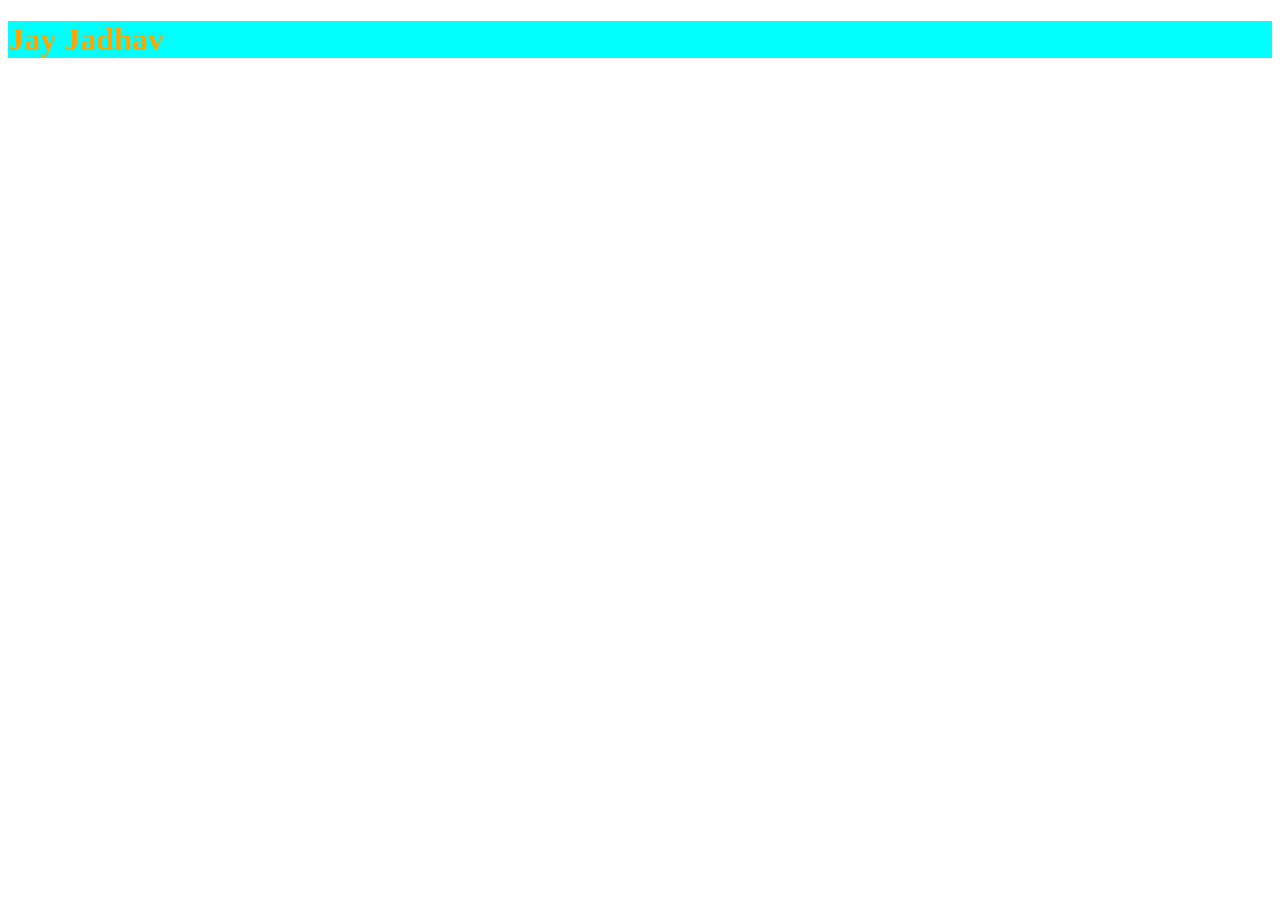
<file: 03_CSS_color/index.html>
<!DOCTYPE html>
<html lang="en">
<head>
    <meta charset="UTF-8">
    <meta name="viewport" content="width=device-width, initial-scale=1.0">
    <link rel="stylesheet" href="style.css">
    <title>colors in css</title>
</head>
<body>
    <h1>Jay Jadhav</h1>
</body>
</html>
</file>
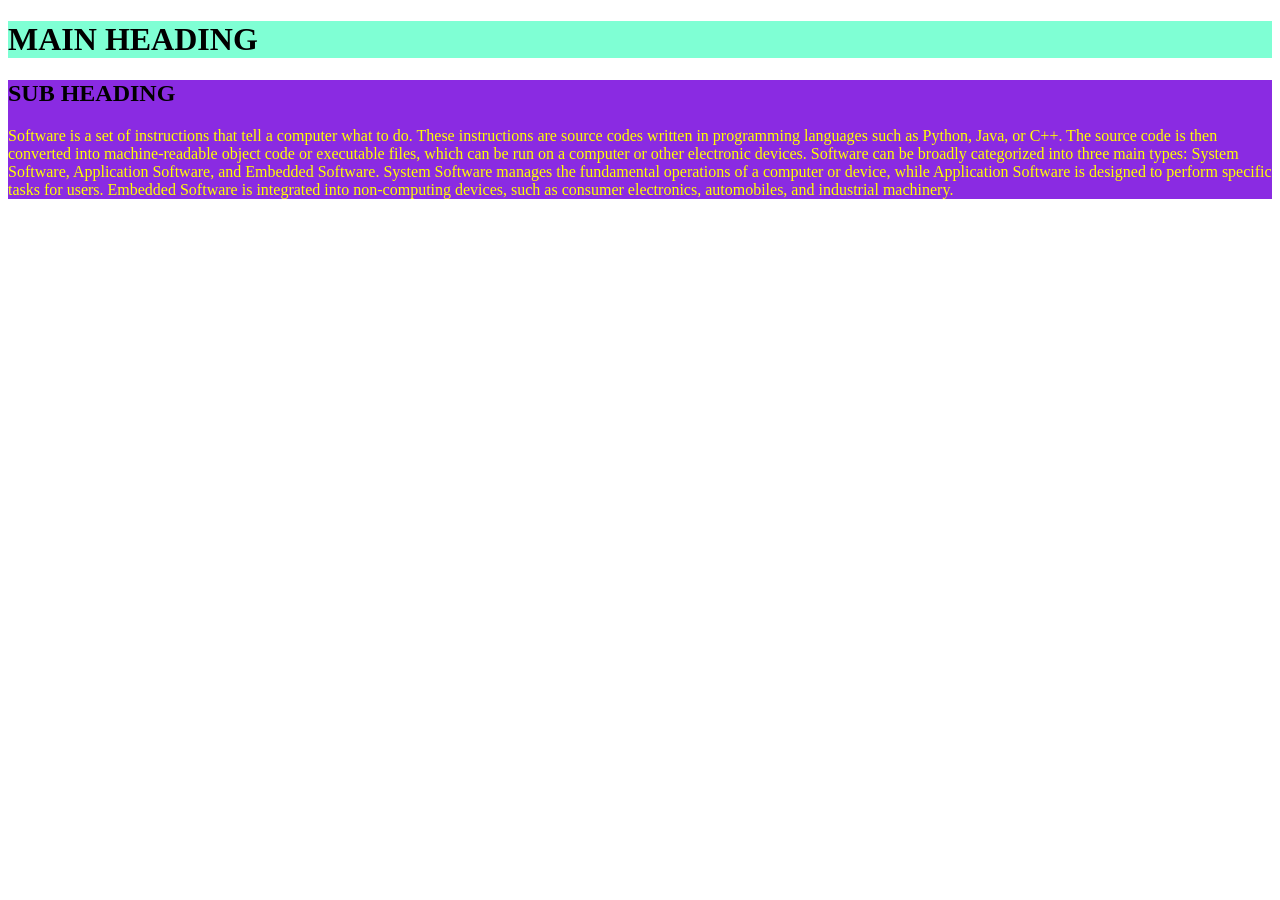
<file: 04_CSS_selector/index.html>
<!DOCTYPE html>
<html lang="en">
<head>
    <meta charset="UTF-8">
    <meta name="viewport" content="width=device-width, initial-scale=1.0">
    <link rel="stylesheet" href="style.css">
    <title>Document</title>
</head>
<body>
    <div id="main-heading">
        <h1>MAIN HEADING</h1>
    </div>

    <div class="main-section">
            <h2>SUB HEADING</h2>
            <p>Software is a set of instructions that tell a computer what to do. These instructions are source codes written in programming languages such as Python, Java, or C++. The source code is then converted into machine-readable object code or executable files, which can be run on a computer or other electronic devices. Software can be broadly categorized into three main types: System Software, Application Software, and Embedded Software. System Software manages the fundamental operations of a computer or device, while Application Software is designed to perform specific tasks for users. Embedded Software is integrated into non-computing devices, such as consumer electronics, automobiles, and industrial machinery. </p>
    </div>
    
</body>
</html>
</file>
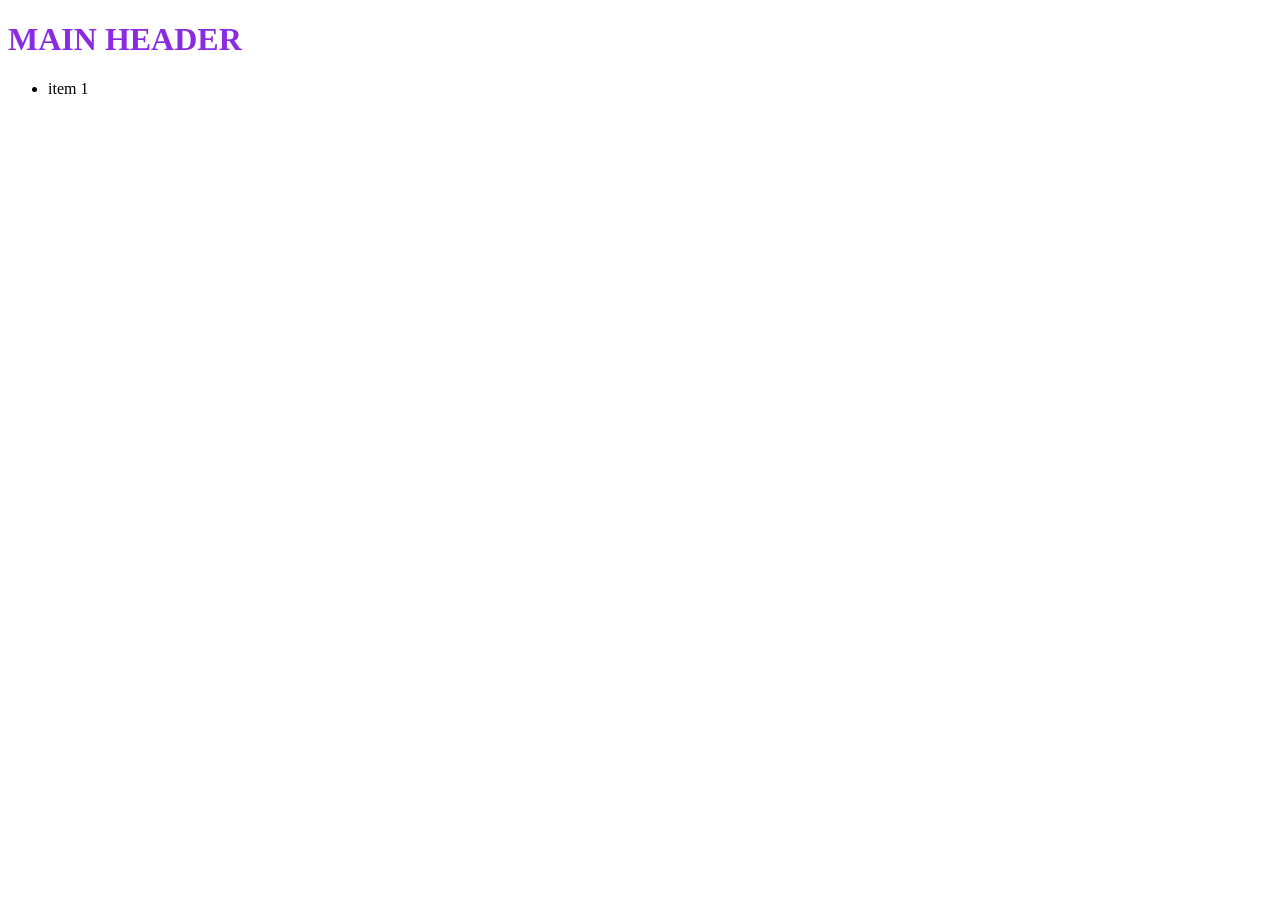
<file: 05_utilityClass_ID_class/index.html>
<!DOCTYPE html>
<html lang="en">
<head>
    <meta charset="UTF-8">
    <meta name="viewport" content="width=device-width, initial-scale=1.0">
    <link rel="stylesheet" href="style.css">
    <title>Document</title>
</head>
<body>
    <div class="main-header">
        <h1 id="main-heading">MAIN HEADER</h1>
        <ul>
        <li>item 1</li>
        </ul>

    </div>
    
</body>
</html>
</file>
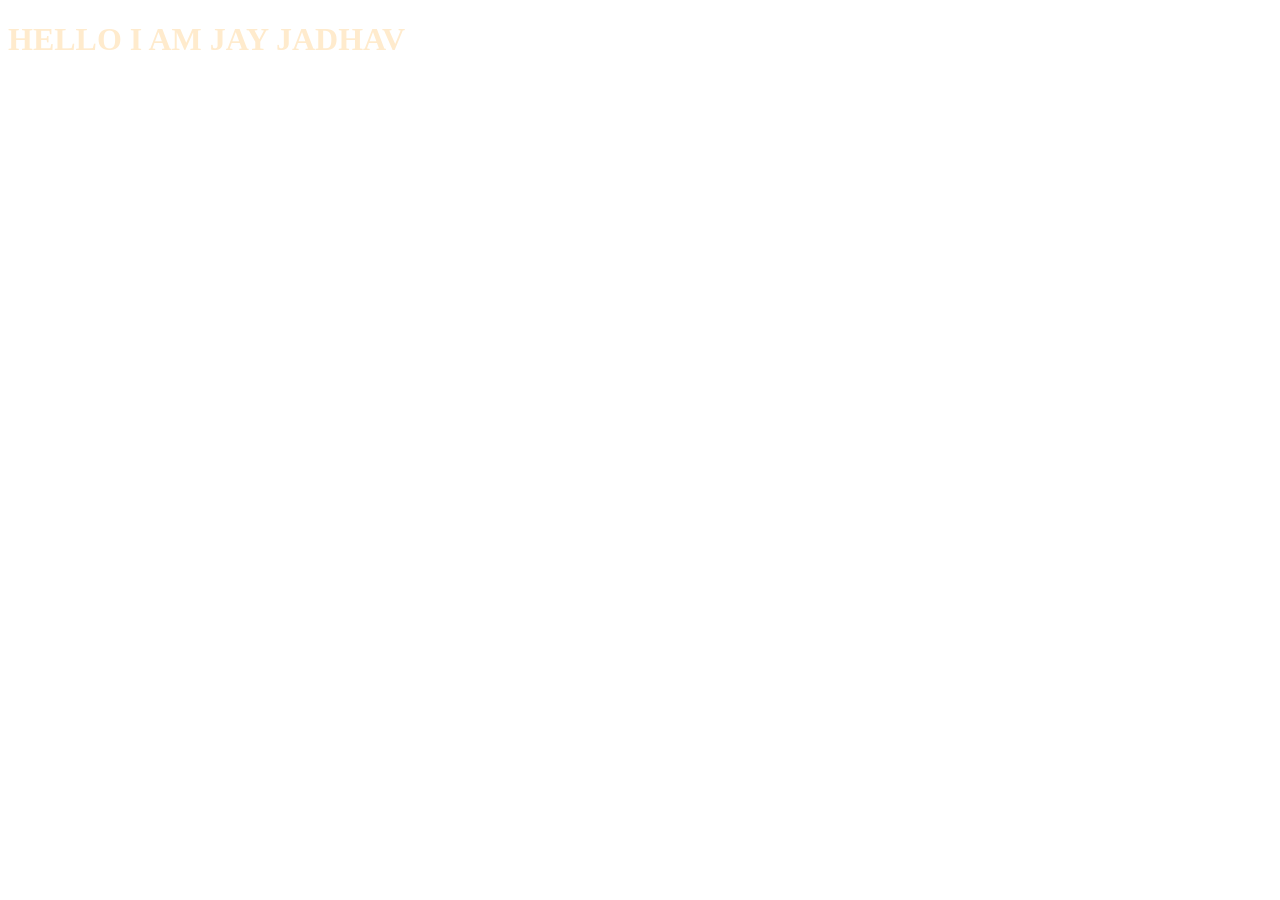
<file: Frontend/CSS/01_css/index.html>
<!DOCTYPE html>
<html lang="en">
<head>
    <meta charset="UTF-8">
    <meta name="viewport" content="width=device-width, initial-scale=1.0">
    <!-- <link rel="stylesheet" href="style.css"> -->
    <title>Document</title>
    <!-- <style>
        h1{
            color:brown;
        }
    </style> -->
</head>
<body>
    <h1 style="color:blanchedalmond">HELLO I AM JAY JADHAV </h1>
</body>
</html>
</file>
<file: 03_CSS_color/style.css>
h1{
    color:red;
    color:orange;
    
  
    background-color: aqua;
}
</file>
<file: 04_CSS_selector/style.css>
#main-heading{
    background-color: aquamarine;
}

.main-section{

    background-color: blueviolet;
}
p{
    color:yellow;
    font-weight: 500;
}
</file>
<file: 05_utilityClass_ID_class/style.css>
#main-heading{
    color:blueviolet;
}

.main-section{
    background-color: aqua;
}
</file>
<file: Frontend/CSS/01_css/style.css>
h1{
    color:blue;
}
</file>
